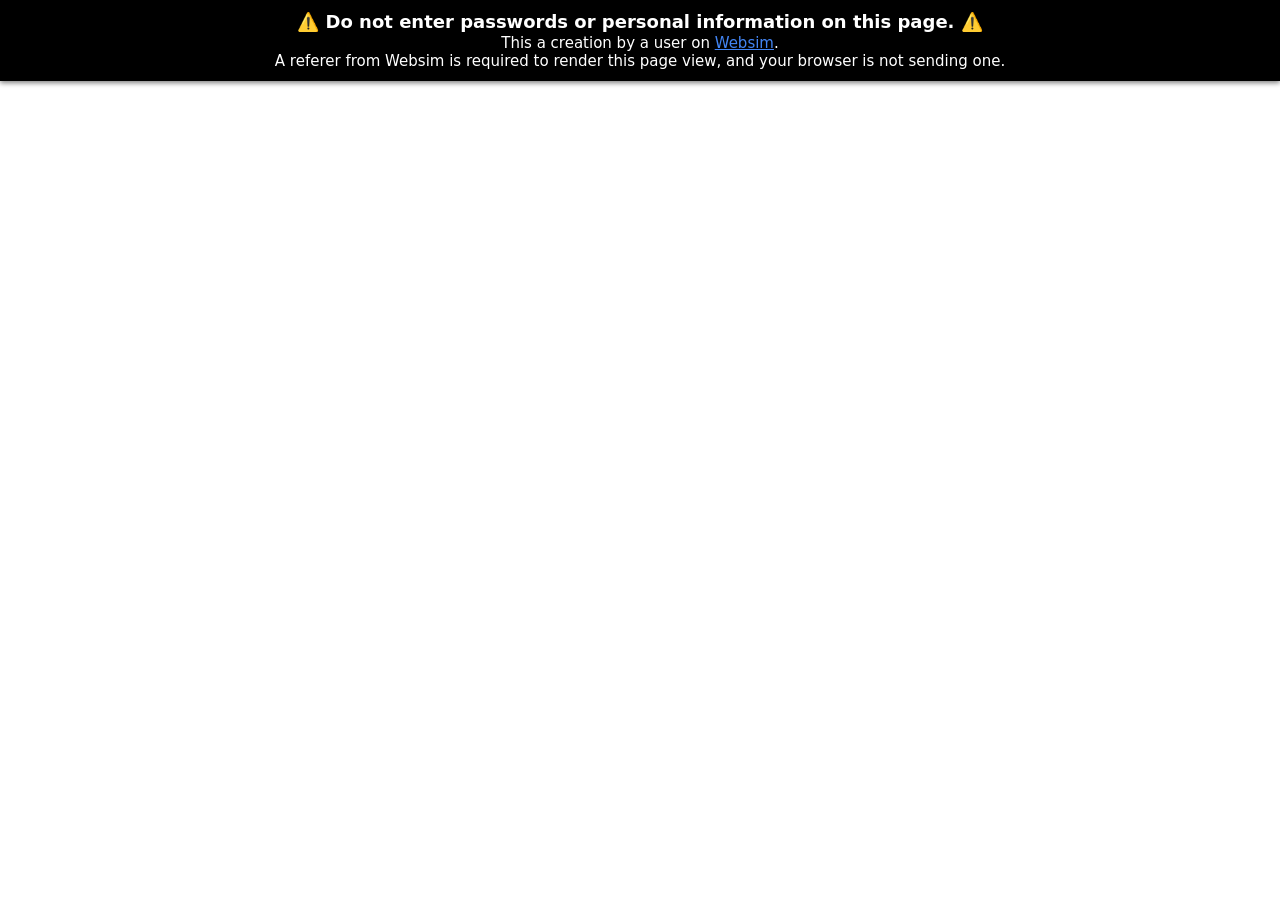
<file: html index.html>
<html lang="en">
  <head>
    <meta charset="UTF-8" />

    <meta charset="utf-8" />
    <link rel="canonical" href="https://websim.com/@abandonedmuse/analog-horror-generator-5" />
    <meta name="viewport" content="width=device-width, initial-scale=1" />

    <title>Untitled</title>

    <style>
      html {
        font-size: 15px;
      }
      html,
      body {
        margin: 0;
        padding: 0;
        min-height: 100%;
        height: 100%;
        display: flex;
        flex-direction: column;
      }
      .warning {
        background: black;
        box-shadow: 0 2px 5px rgba(0, 0, 0, 0.5);
        padding: 0.75em;
        color: white;
        text-align: center;
        font-family: -apple-system, BlinkMacSystemFont, "Segoe UI (Custom)",
          Roboto, "Helvetica Neue", "Open Sans (Custom)", system-ui, sans-serif,
          "Apple Color Emoji", "Segoe UI Emoji";
        line-height: 1.2;
        font-size: 1rem;
        position: relative;
        z-index: 2;
      }
      .warning span {
        font-family: initial;
      }
      .warning h1 {
        font-size: 1.2rem;
        margin: 0;
      }
      .warning a {
        color: rgb(66 133 244);
      }
      .iframe-wrap {
        -webkit-box-flex: 1;
        -webkit-flex: 1 1 auto;
            -ms-flex: 1 1 auto;
                flex: 1 1 auto;
        height: 100%;
        position: relative;
        overflow: auto;
        -webkit-overflow-scrolling: touch;
      }
      .iframe {
        position: absolute;
        top: 0;
        left: 0;
        border: 0;
        display: block;
        width: 100%;
        height: 100%;
      }
      @media (max-width: 550px) {
        @supports (height: 100svh) {
          .iframe {
            height: calc(100svh - var(--cp-header-height-small));
          }
        }
      }
    </style>
  </head>

  <body class="">
    <div class="warning">
      <h1>
        <span>⚠️</span> Do not enter passwords or personal information on this
        page. <span>⚠️</span>
      </h1>
      This a creation by a user on
      <a href="https://websim.com/p/6i4vp56mqxxzs6ccovz7/1">Websim</a>.
      <br />
      A referer from Websim is required to render this page view, and your
      browser is not sending one.
      <br />
    </div>

    <div class="result-iframe-wrap" role="main">
      <iframe
        name="contentWindow"
        allow="accelerometer *; bluetooth *; camera *; encrypted-media *; display-capture *; geolocation *; gyroscope *; microphone *; midi *; clipboard-read *; clipboard-write *; serial *; xr-spatial-tracking *; fullscreen *; payment *"
        class="iframe"
        src="https://6i4vp56mqxxzs6ccovz7.c.websim.com/html%20index.html?v=1&t=1774904628260"
      ></iframe>
    </div>
  </body>
</html>
</file>
